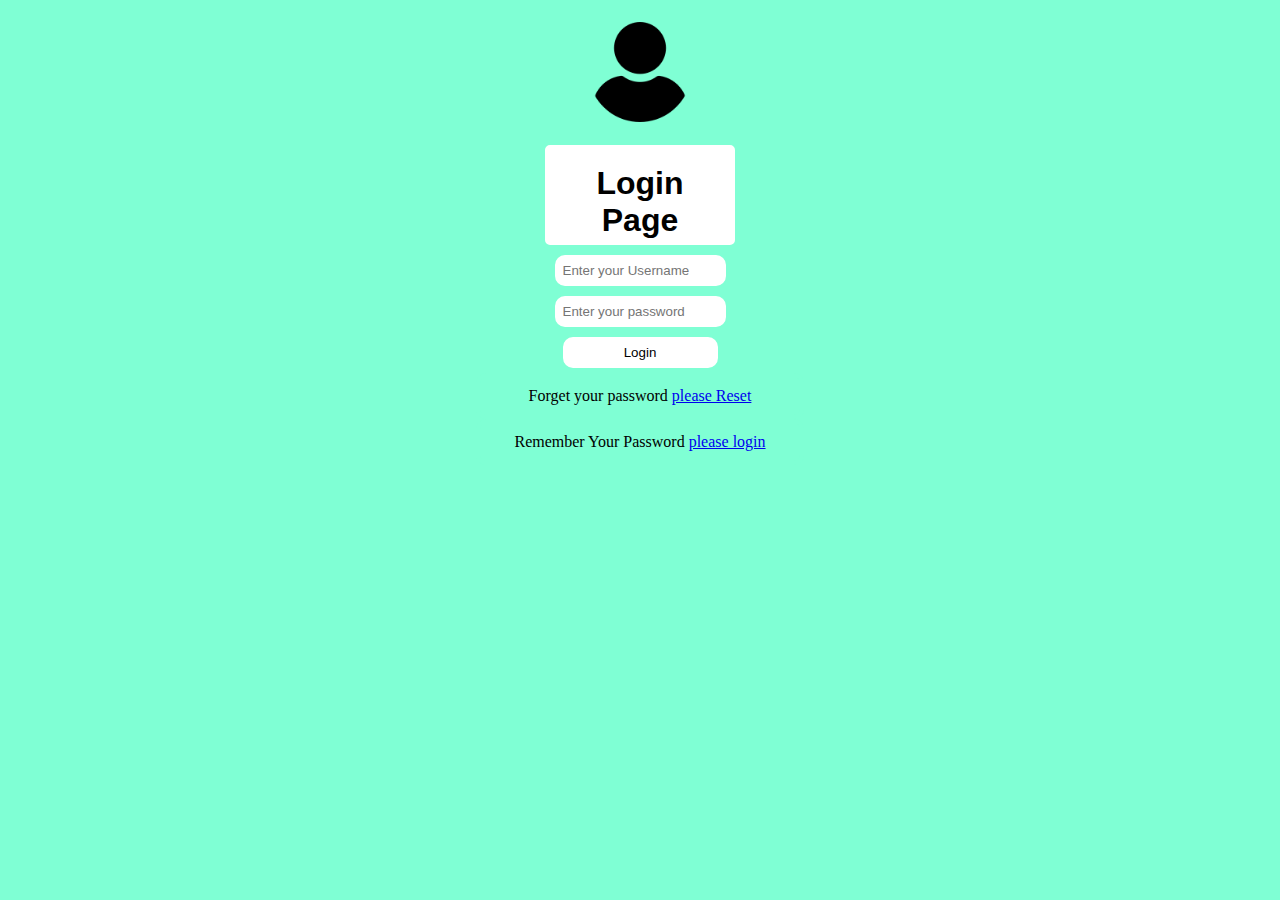
<file: index.html>
<!DOCTYPE html>
<html lang="en">
<head>
    <meta charset="UTF-8">
    <meta http-equiv="X-UA-Compatible" content="IE=edge">
    <meta name="viewport" content="width=device-width, initial-scale=1.0">
    <link rel="stylesheet" href="./css/style.css">
    <title>Login Page</title>
     
</head>


<body>
    
 <div align="center">
    <img src="img/user.png" alt="Admin image" width="50"/>
    <h1 class="heading">Login Page </h1>
    
        <input type="text" placeholder="Enter your Username" name="u-name"/><br/>
        <input type="password" placeholder="Enter your password" name="pass"/><br/>
        <input type="submit" name="submit" value="Login">
    </form>
    <p class="color font">Forget your password <a href="page/forget.html">please Reset</a></p>
    <!-- /*<section> 
        <a href="">
            <p>Lorem ipsum dolor sit amet, consectetuer adipiscing elit, sed diam nonummy nibh euismod tincidunt ut laoreet dolore magna aliquam erat volutpat.
                Ut wisi enim ad minim veniam, quis nostrud exerci tation ullamcorper suscipit lobortis nisl ut aliquip ex ea commodo consequat. </p>
        </a>
    </section>-->
    
    <p class="color font">Remember Your Password  <a href="page/register.html">please login</a></p>
    
    
 </div>   
</body>
</html>
</file>
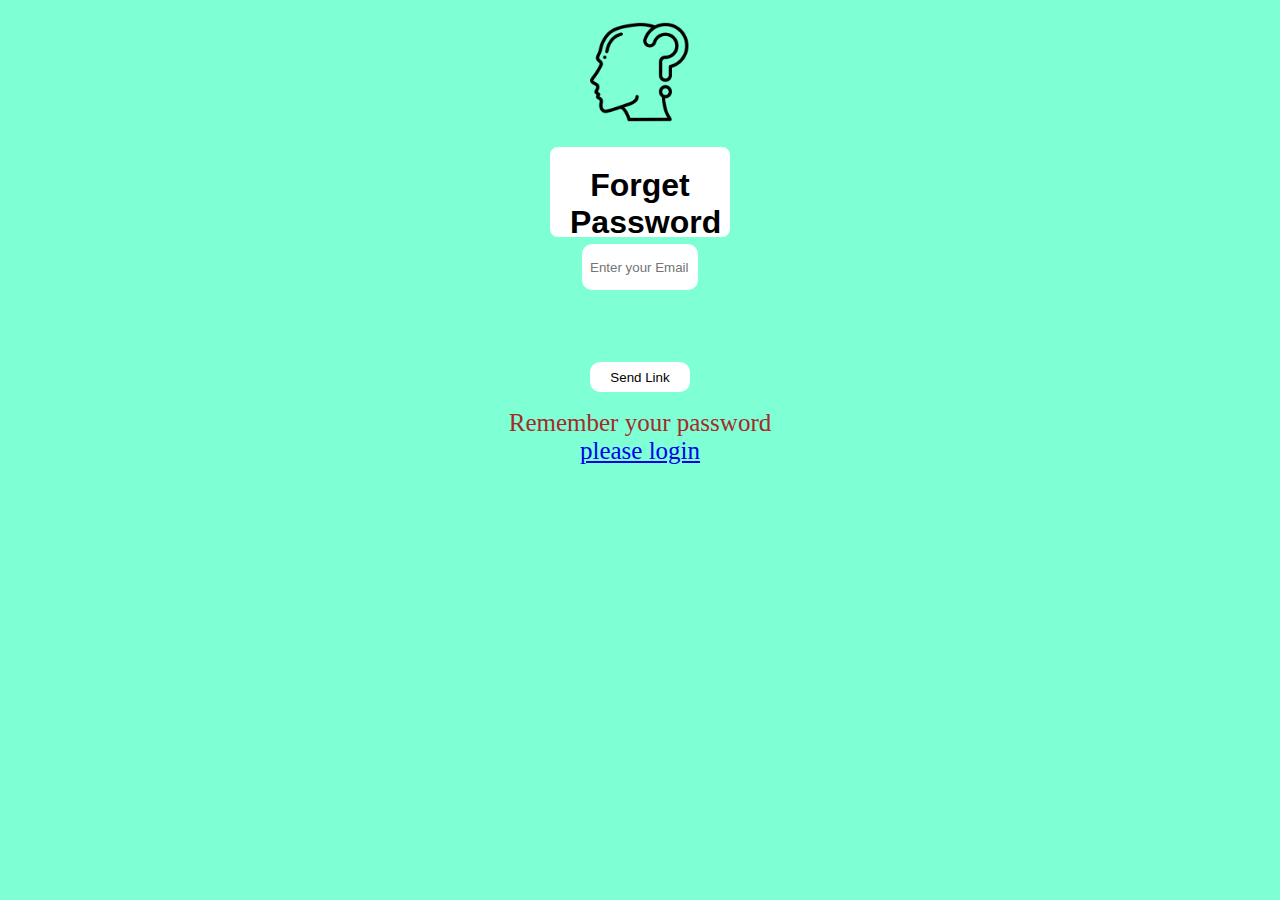
<file: page/forget.html>
<!DOCTYPE html>
<html lang="en">
<head>
    <meta charset="UTF-8">
    <meta http-equiv="X-UA-Compatible" content="IE=edge">
    <meta name="viewport" content="width=device-width, initial-scale=1.0">
    <link rel="stylesheet" href="./css/style1.css">
    <title>Forget Password Page</title>
</head>
<body>
 <div align="center">
    <img src="../img/confusion.png" alt="Forget password image" width="50"/>
    <h1 class="heading">Forget Password Page</h1>
    <form>
        <input type="email" placeholder="Enter your Email" name="E-mail"/><br/>
        <p Remember me. Do not have an account></p>
        <input type="submit" name="submit" value="Send Link">
    </form>
    <p class="color font">Remember your password <a href="../index.html">please login</a></p>
 </div>   
</body>
</html>
</file>
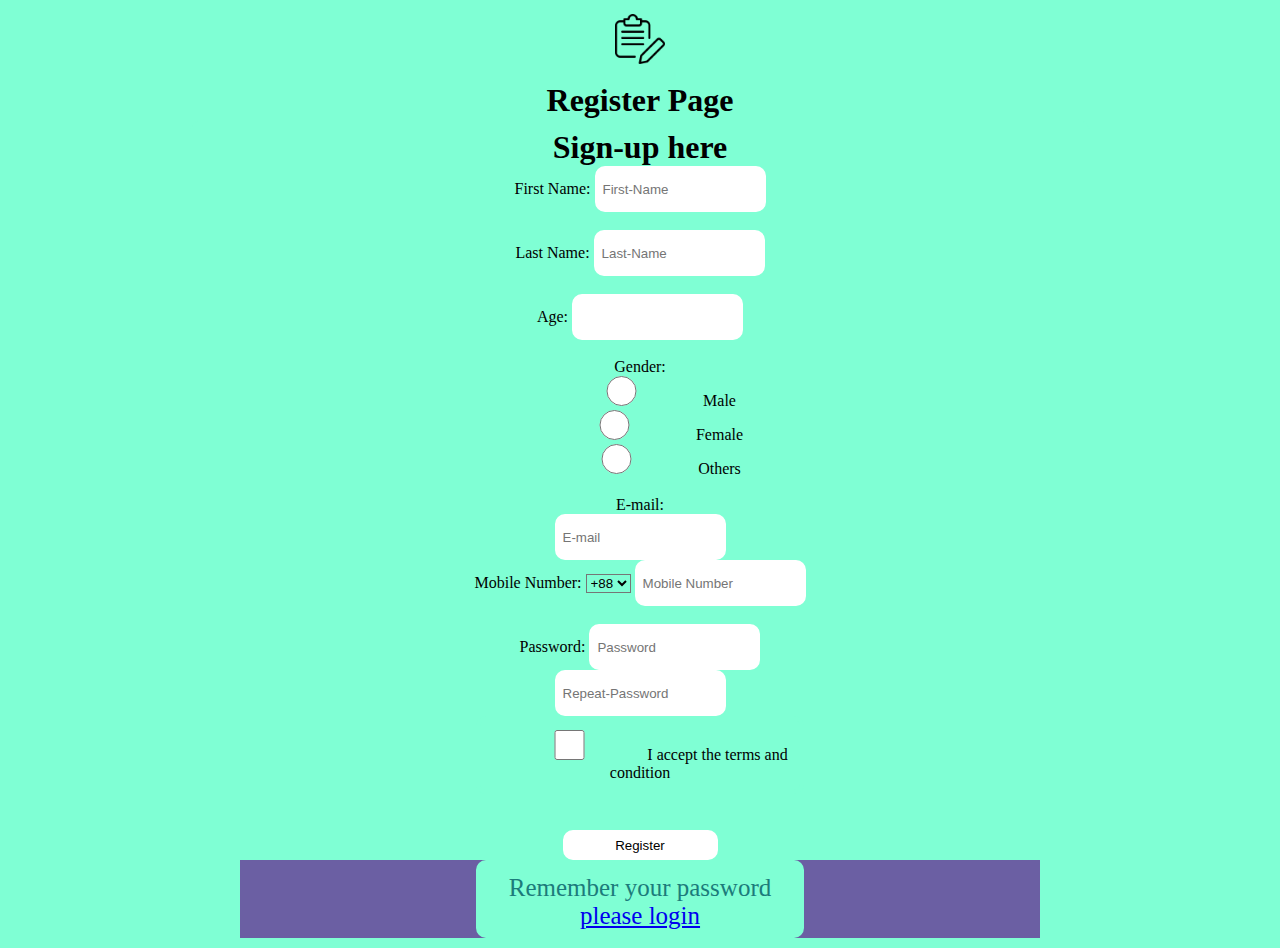
<file: page/register.html>
<!DOCTYPE html>
<html lang="en">
<head>
    <meta charset="UTF-8">
    <meta http-equiv="X-UA-Compatible" content="IE=edge">
    <meta name="viewport" content="width=device-width, initial-scale=1.0">
    <link rel="stylesheet" href="./css/style2.css">
    <title>Register Page</title>
</head>
<body>
    <div align="center">
        <img src="../img/edit.png" alt="Forget password image" width="50"/>
        <h1 class="heading">Register Page</h1>
    <div class="Signup">
        <h1>Sign-up here</h1>
        <div class="main">
       <form action="">
           <div id="name">
               <label for="firstname"class="name">First Name:</label>
               <input type="text"class="firstname"name="firstname"placeholder="First-Name">
               <br>
               <br>
               <label for="lastname"class="name">Last Name:</label>
               <input type="text"class="lastname"name="lastname"placeholder="Last-Name">
            </div>
            <br>
           <label for="age" class="Age">Age:</label>
           <input type="number"class="age"name="age">
           <br>
           <br>
           <label for=""class="Gender">Gender:</label>
           <br>
           <input type="radio"id="male"name="Gender"value="Male">
           <label for="male"class="gender">Male</label><br>
           <input type="radio"id="female"name="Gender"value="Female">
           <label for="female"class="gender">Female</label><br>
           <input type="radio"id="others"name="Genders"value="Others">
           <label for="others"class="gender">Others</label><br><br>
           <label for="email"class="Email">E-mail:</label><br>
           <input type="email"name="email"class="email"placeholder="E-mail">
           <br>
           <label for="Mobile"class="Mobile">Mobile Number:</label>
           <select name="Mobile"class="Mobile"id="">
               <option value="">+88</option>
               <option value="">+91</option>
               <option value="">+92</option>
               <option value="">+96</option>
           </select>
           <input type="text"class="number"placeholder="Mobile Number"><br><br>
           <label for=""class="password">Password:</label>
           <input type="password"class="pass1"placeholder="Password"><br>
           <input type="password"class="pass2"placeholder="Repeat-Password"><br>
           <p class="condition">
               <input type="checkbox"name=""id="terms">I accept the terms and condition
           </p><br><br>
           
           <input type="submit"class="button"value="Register">
       </form>  
       <p class="color font">Remember your password <a href="../index.html">please login</a></p>                    
   
        </div>
        </div>
   
    </div>   
</body>
</html>
</file>
<file: css/style.css>
*{
    background-color: aquamarine;
}
.color font{ 
    color:  white;
    font-size : 25px;
}

input {
    background-color: white;
    padding: 5px;
    border: 3px solid white;
    margin: 5px;
    width: 155px;
    height: 23x;
    border-radius: 10px;
    
  }
/* .color, input, #heading-one{
    color:red;
    
}  */


p{
    padding: 10px;
border: 4px solid aquamarine;
margin: auto;
height: auto;
width: 300px;
border-radius: 10px;
}
.heading {
    width: 150px;
    height: 60px;
    font-family: sans-serif;
    background-color: white;
    padding: 20px;
    border: 5px solid aquamarine;
    margin: auto;
    border-radius: 10px;
  }
  img{
    padding: 10px;
  border:4px solid aquamarine;
  margin:auto;
  width: 100px;
  height: 100px;
  }
</file>
<file: page/css/style1.css>
*{
  background-color: aquamarine;
}
.heading {
  width: 140px;
  height: 50px;
  font-family: sans-serif;
  background-color: white;
  padding: 20px;
  border: 2px solid aquamarine;
  margin: 5px;
  border-radius: 10px;
  }
  input {
    background-color: white;
padding: 5px;
border: 3px solid white;
margin: auto;
width: 100px;
height: 30px;
border-radius: 10px;
  }
  img{
    padding: 10px;
  border:4px solid aquamarine;
  margin:auto;
  width: 100px;
  height: 100px;
  }
.color{ 
    color:brown;
}
.font{ 
    font-size:25px;
}
p{
  padding: 10px;
border: 2px solid aquamarine;
margin: 5px;
height: 38px;
width: 300px;
border-radius: 10px;
}
</file>
<file: page/css/style2.css>
*{
  background-color: aquamarine;
}

.container {
    width: 150px;
    height: 60px;
    font-family: sans-serif;
    background-color: white;
    padding: 20px;
    border: 5px solid aquamarine;
    margin: auto;
    border-radius: 10px;
  }
  input {
    background-color:white;
    padding: 5px;
    border: 3px solid white;
    margin: auto;
    width: 155px;
    height: 30px;
    border-radius: 10px;
    
  }
.color{ 
    color:rgb(28, 123, 123);
}
.font{ 
    font-size:25px;
}
p{
  padding: 10px;
  border:4px solid aquamarine;
  margin:auto;
  height: 50px;
  width: 300px;
  border-radius: 10px;
}
img{
  padding: 10px;
  border:4px solid aquamarine;
  margin:auto;
  width: 50px;
  height: 50px;
}
*{
  margin:0;
  padding:0;
}
.Signup{
width:900px;
background-color:(211,211,211);
margin: auto;
padding:10px 0px 10px 0px;
text-align:center;
border-radius: 15px 15px 0px 0px;
}
.main{
  background-color:rgb(107,95,163);
  width:800px;
  margin:auto;
}
</file>
